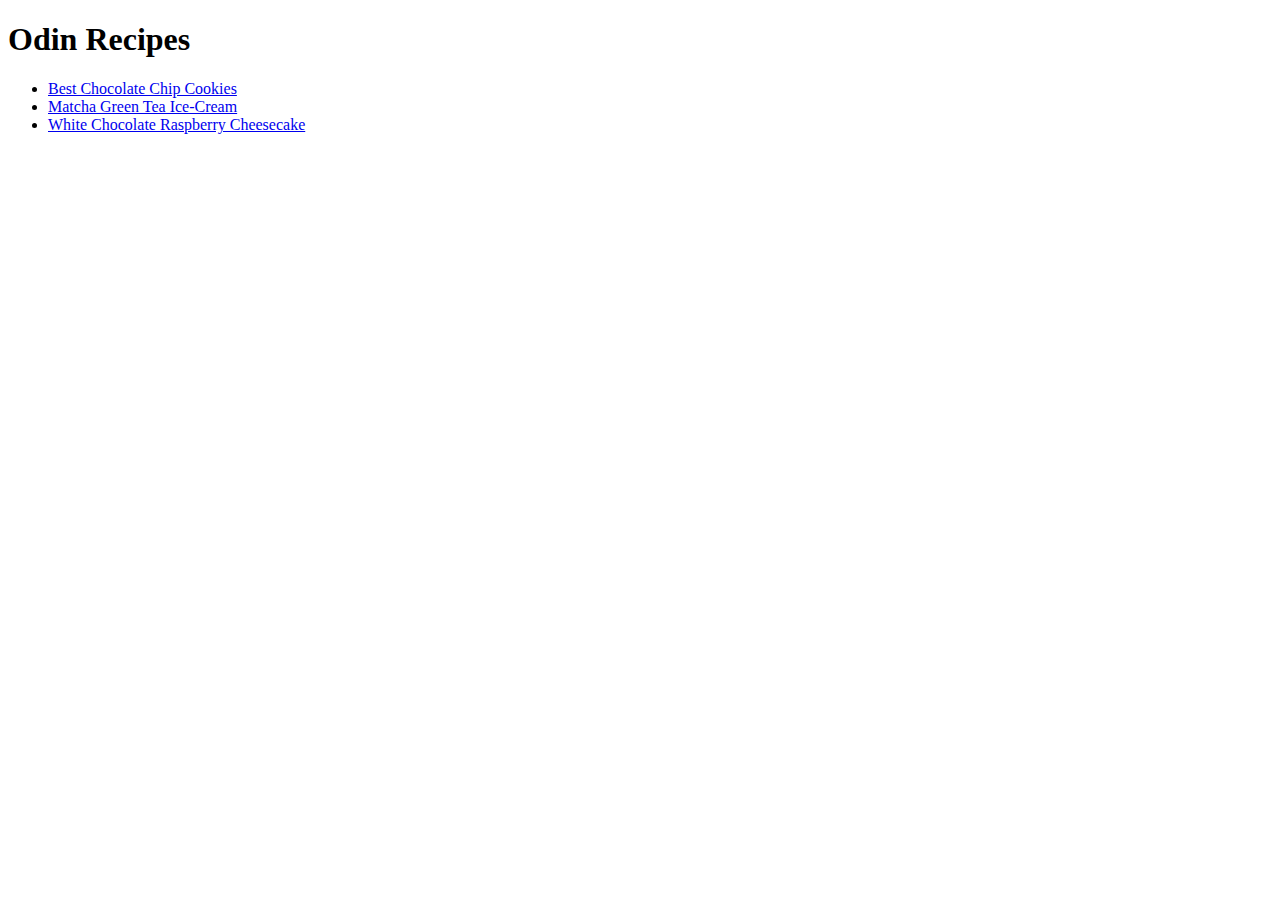
<file: index.html>
<!DOCTYPE html>
<html lang="en">
    <head>
        <meta charset="UTF-8">
        <title>Odin Project - Odin Recipes</title>
    </head>
    <body>
        <h1>Odin Recipes</h1>       
        <ul>
            <li><a href="recipes/chocochipcookies.html">Best Chocolate Chip Cookies</a></li>
            <li><a href="recipes/matchagreenteaicecream.html">Matcha Green Tea Ice-Cream</a></li> 
            <li><a href="recipes/whitechocorascheesecake.html">White Chocolate Raspberry Cheesecake</a></li>
    </body>
</html>
</file>
